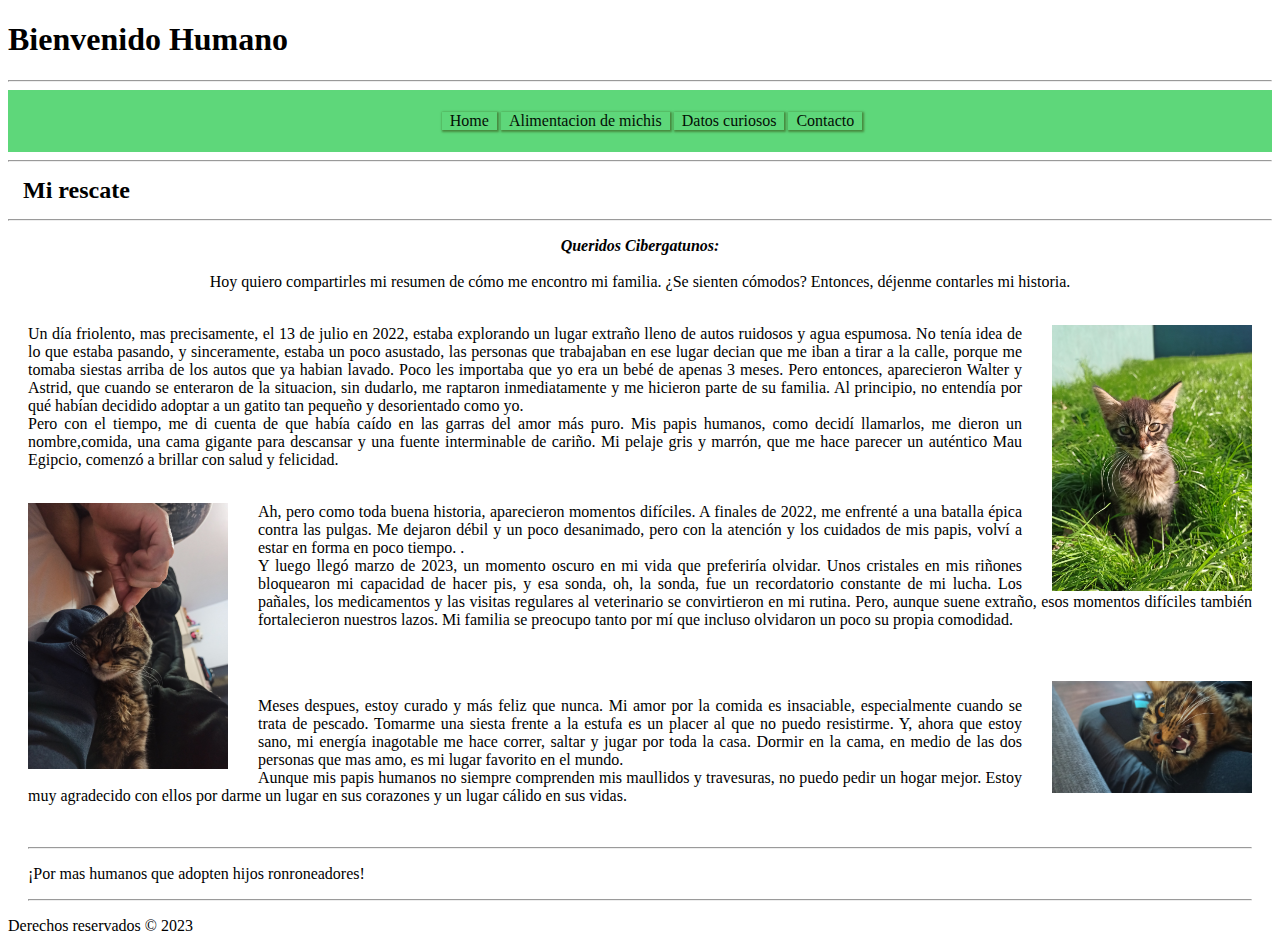
<file: index.html>
<!DOCTYPE html>
<html lang="en">
  <head>
    <meta charset="UTF-8" />
    <meta http-equiv="X-UA-Compatible" content="IE=edge" />
    <meta name="viewport" content="width=device-width, initial-scale=1.0" />
    <link rel="shortcut icon" href="favicon.ico" type="image/icon" />
    <title>Mi Historia</title>
    <link rel="stylesheet" type="text/css" href="styles.css">
  </head>

  <body>
    <header>
      <h1>Bienvenido Humano</h1>
      <hr />
      <nav>
        <ul>
          <li><a class="active" href="index.html">Home</a></li>
          <li><a href="alimentacion.html">Alimentacion de michis</a></li>
          <li><a href="datos.html">Datos curiosos</a></li>
          <li><a href="contacto.html">Contacto</a></li>
        </ul>
      </nav>
    </header>
    <hr />

    <h2 style="margin: 15px">Mi rescate</h2>

    <hr />

    <section>
      <article>
        <div class="centrado">
          <p>
            <b><i>Queridos Cibergatunos:</i></b> <br /><br />
            Hoy quiero compartirles mi resumen de cómo me encontro mi familia.
            ¿Se sienten cómodos? Entonces, déjenme contarles mi historia.<br /><br />
          </p>
        </div>
        <img
          src="/asses/img/img7.jpg"
          alt="13 jul de 2023, el dia de mi encuentro"
          width="200px"
          style="float: right; margin-left: 30px"
        />
        <div class="contenedor">
          <p>
            Un día friolento, mas precisamente, el 13 de julio en 2022, estaba
            explorando un lugar extraño lleno de autos ruidosos y agua espumosa.
            No tenía idea de lo que estaba pasando, y sinceramente, estaba un
            poco asustado, las personas que trabajaban en ese lugar decian que
            me iban a tirar a la calle, porque me tomaba siestas arriba de los
            autos que ya habian lavado. Poco les importaba que yo era un bebé de
            apenas 3 meses. Pero entonces, aparecieron Walter y Astrid, que
            cuando se enteraron de la situacion, sin dudarlo, me raptaron
            inmediatamente y me hicieron parte de su familia. Al principio, no
            entendía por qué habían decidido adoptar a un gatito tan pequeño y
            desorientado como yo.<br />
            Pero con el tiempo, me di cuenta de que había caído en las garras
            del amor más puro. Mis papis humanos, como decidí llamarlos, me
            dieron un nombre,comida, una cama gigante para descansar y una
            fuente interminable de cariño. Mi pelaje gris y marrón, que me hace
            parecer un auténtico Mau Egipcio, comenzó a brillar con salud y
            felicidad.<br /><br />
          </p>
        </div>
        <img
          src="/asses/img/img6.jpg"
          alt="Yo todo chiquito"
          width="200px"
          style="float: left; margin-right: 30px"
        />
        <div class="contenedor">
          <p>
            Ah, pero como toda buena historia, aparecieron momentos difíciles. A
            finales de 2022, me enfrenté a una batalla épica contra las pulgas.
            Me dejaron débil y un poco desanimado, pero con la atención y los
            cuidados de mis papis, volví a estar en forma en poco tiempo. .<br />

            Y luego llegó marzo de 2023, un momento oscuro en mi vida que
            preferiría olvidar. Unos cristales en mis riñones bloquearon mi
            capacidad de hacer pis, y esa sonda, oh, la sonda, fue un
            recordatorio constante de mi lucha. Los pañales, los medicamentos y
            las visitas regulares al veterinario se convirtieron en mi rutina.
            Pero, aunque suene extraño, esos momentos difíciles también
            fortalecieron nuestros lazos. Mi familia se preocupo tanto por mí
            que incluso olvidaron un poco su propia comodidad.
          </p>
          <br /><br />
        </div>

        <img
          src="/asses/img/img1.jpg"
          alt="Ese dia me sentia muy mal"
          width="200px"
          style="float: right; margin-left: 30px"
        />
        <div class="contenedor">
          <p>
            Meses despues, estoy curado y más feliz que nunca. Mi amor por la
            comida es insaciable, especialmente cuando se trata de pescado.
            Tomarme una siesta frente a la estufa es un placer al que no puedo
            resistirme. Y, ahora que estoy sano, mi energía inagotable me hace
            correr, saltar y jugar por toda la casa. Dormir en la cama, en medio
            de las dos personas que mas amo, es mi lugar favorito en el
            mundo.<br />

            Aunque mis papis humanos no siempre comprenden mis maullidos y
            travesuras, no puedo pedir un hogar mejor. Estoy muy agradecido con
            ellos por darme un lugar en sus corazones y un lugar cálido en sus
            vidas.
          </p>
          <br />
        </div>
      </article>
      <hr />
      <p>¡Por mas humanos que adopten hijos ronroneadores!</p>
      <hr />
    </section>

    <footer>
      <p>Derechos reservados &copy; 2023</p>
    </footer>
  </body>
</html>
</file>
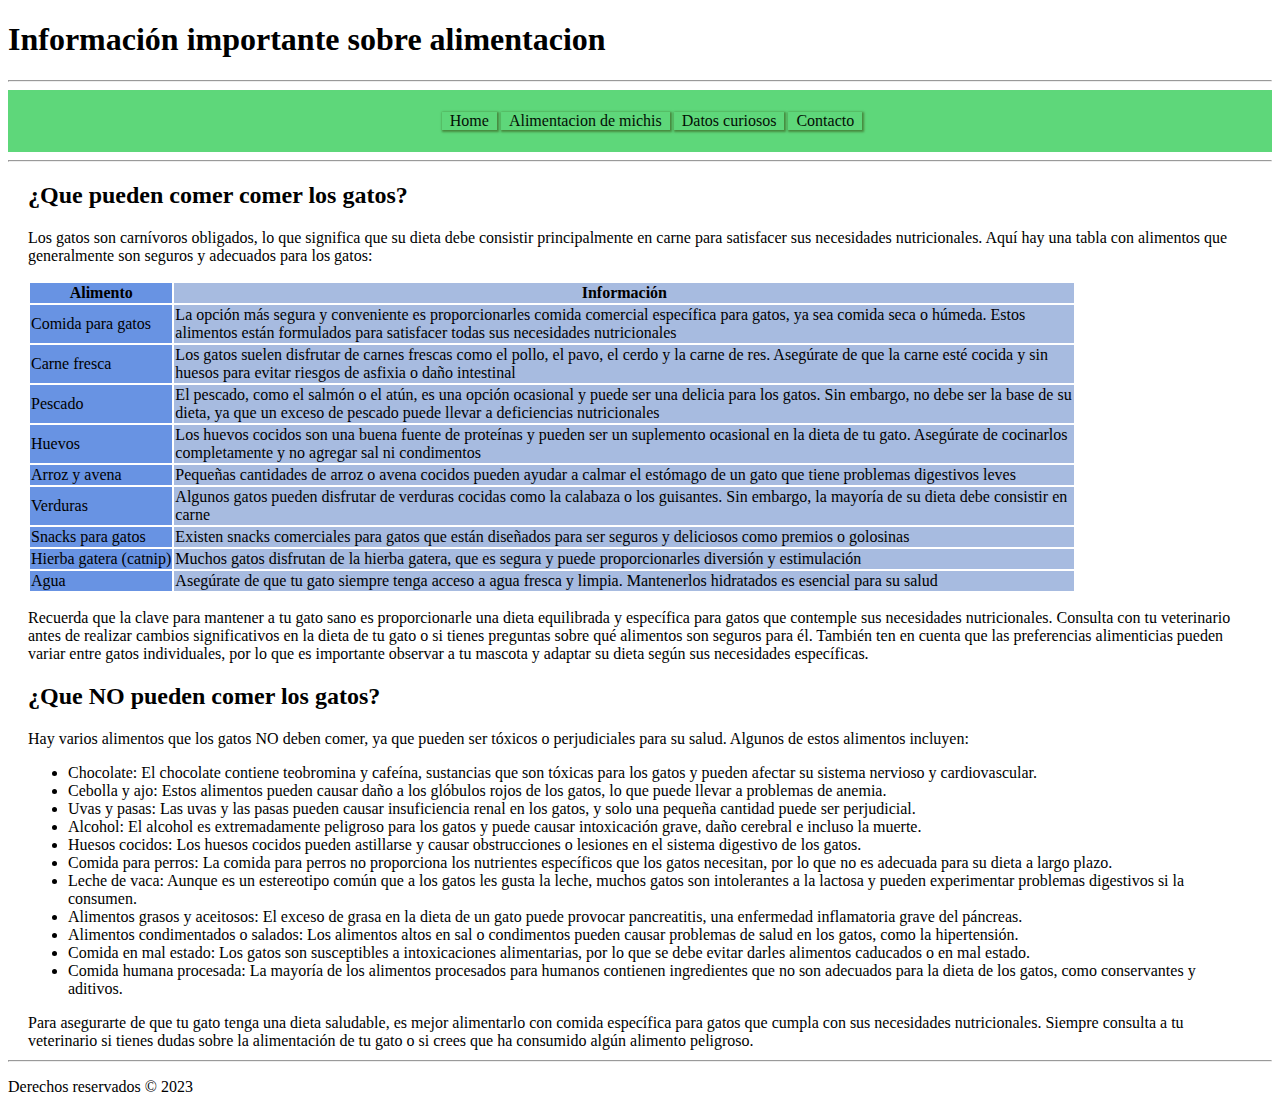
<file: alimentacion.html>
<!DOCTYPE html>
<html lang="en">

<head>
    <meta charset="UTF-8">
    <meta http-equiv="X-UA-Compatible" content="IE=edge">
    <meta name="viewport" content="width=device-width, initial-scale=1.0">
    <link rel="shortcut icon" href="favicon.ico" type="image/icon">
    <link rel="stylesheet" type="text/css" href="styles.css">
    <title>Michusiano</title>
   
</head>

<body>

    <header>
        <h1> Información importante sobre alimentacion </h1>
        <hr>
        <nav>
            <ul>
                <li><a href="index.html">Home</a></li>
                <li><a class="active" href="alimentacion.html">Alimentacion de michis</a></li>
                <li><a href="datos.html">Datos curiosos</a></li>
                <li><a href="contacto.html">Contacto</a></li>
            </ul>
        </nav>
    </header>
    <hr>
    <section>
        <h2> ¿Que pueden comer comer los gatos? </h2>


        <p>Los gatos son carnívoros obligados, lo que significa que su dieta debe consistir principalmente en carne
            para satisfacer sus necesidades nutricionales.
            Aquí hay una tabla con alimentos que generalmente son seguros y adecuados para los gatos:</p>
        <div>
            <table>
                <colgroup>
                    <col style="background-color: rgb(104, 147, 227); ">
                    <col style="height: 200px; width: 900px; background-color: rgb(167, 187, 224);">
                    <col> 
                    <col>
                    <col>
                </colgroup>
                <th>Alimento</th>
                <th>Información</th>

                <tr>
                    <td>Comida para gatos</td>
                    <td>La opción más segura y conveniente es proporcionarles comida comercial
                        específica para gatos, ya sea comida seca o húmeda. Estos alimentos están formulados para
                        satisfacer todas sus necesidades nutricionales</td>
                </tr>
                <tr>
                    <td>Carne fresca</td>
                    <td>Los gatos suelen disfrutar de carnes frescas como el pollo, el pavo, el cerdo y la
                        carne de res. Asegúrate de que la carne esté cocida y sin huesos para evitar riesgos de asfixia
                        o daño intestinal</td>

                </tr>
                <tr>
                    <td>Pescado</td>
                    <td> El pescado, como el salmón o el atún, es una opción ocasional y puede ser una delicia para
                        los gatos. Sin embargo, no debe ser la base de su dieta, ya que un exceso de pescado puede
                        llevar a deficiencias nutricionales</td>
                </tr>
                <tr>
                    <td>Huevos</td>
                    <td> Los huevos cocidos son una buena fuente de proteínas y pueden ser un suplemento ocasional
                        en la dieta de tu gato. Asegúrate de cocinarlos completamente y no agregar sal ni condimentos
                    </td>
                </tr>
                <tr>
                    <td>Arroz y avena</td>
                    <td>Pequeñas cantidades de arroz o avena cocidos pueden ayudar a calmar el estómago de
                        un gato que tiene problemas digestivos leves</td>
                </tr>
                <tr>
                    <td>Verduras</td>
                    <td>Algunos gatos pueden disfrutar de verduras cocidas como la calabaza o los guisantes. Sin
                        embargo, la mayoría de su dieta debe consistir en carne</td>
                </tr>
                <tr>
                    <td>Snacks para gatos</td>
                    <td>Existen snacks comerciales para gatos que están diseñados para ser seguros y
                        deliciosos como premios o golosinas</td>
                </tr>
                <tr>
                    <td>Hierba gatera (catnip)</td>
                    <td>Muchos gatos disfrutan de la hierba gatera, que es segura y puede
                        proporcionarles diversión y estimulación</td>
                </tr>
                <tr>
                    <td>Agua</td>
                    <td>Asegúrate de que tu gato siempre tenga acceso a agua fresca y limpia. Mantenerlos hidratados
                        es esencial para su salud</td>
                </tr>
            </table>
        </div>





        <p>Recuerda que la clave para mantener a tu gato sano es proporcionarle una dieta equilibrada y específica para
            gatos que contemple sus necesidades nutricionales. Consulta con tu veterinario antes de realizar cambios
            significativos en la dieta de tu gato o si tienes preguntas sobre qué alimentos son seguros para él. También
            ten en cuenta que las preferencias alimenticias pueden variar entre gatos individuales, por lo que es
            importante observar a tu mascota y adaptar su dieta según sus necesidades específicas.</p>

        <h2>¿Que NO pueden comer los gatos?</h2>
        <article>
            Hay varios alimentos que los gatos NO deben comer, ya que pueden ser tóxicos o perjudiciales para su salud.
            Algunos de estos alimentos incluyen:
            <ul>
                <li>Chocolate: El chocolate contiene teobromina y cafeína, sustancias que son tóxicas para los gatos y
                    pueden afectar su sistema nervioso y cardiovascular.</li>

                <li>Cebolla y ajo: Estos alimentos pueden causar daño a los glóbulos rojos de los gatos, lo que puede
                    llevar a problemas de anemia.</li>

                <li>Uvas y pasas: Las uvas y las pasas pueden causar insuficiencia renal en los gatos, y solo una
                    pequeña cantidad puede ser perjudicial.</li>

                <li>Alcohol: El alcohol es extremadamente peligroso para los gatos y puede causar intoxicación grave,
                    daño cerebral e incluso la muerte.</li>

                <li>Huesos cocidos: Los huesos cocidos pueden astillarse y causar obstrucciones o lesiones en el sistema
                    digestivo de los gatos.</li>

                <li>Comida para perros: La comida para perros no proporciona los nutrientes específicos que los gatos
                    necesitan, por lo que no es adecuada para su dieta a largo plazo.</li>

                <li>Leche de vaca: Aunque es un estereotipo común que a los gatos les gusta la leche, muchos gatos son
                    intolerantes a la lactosa y pueden experimentar problemas digestivos si la consumen.</li>

                <li>Alimentos grasos y aceitosos: El exceso de grasa en la dieta de un gato puede provocar pancreatitis,
                    una enfermedad inflamatoria grave del páncreas.</li>

                <li>Alimentos condimentados o salados: Los alimentos altos en sal o condimentos pueden causar problemas
                    de salud en los gatos, como la hipertensión.</li>

                <li>Comida en mal estado: Los gatos son susceptibles a intoxicaciones alimentarias, por lo que se debe
                    evitar darles alimentos caducados o en mal estado.</li>

                <li>Comida humana procesada: La mayoría de los alimentos procesados para humanos contienen ingredientes
                    que no son adecuados para la dieta de los gatos, como conservantes y aditivos.</li>
            </ul>
            Para asegurarte de que tu gato tenga una dieta saludable, es mejor alimentarlo con comida específica para
            gatos que cumpla con sus necesidades nutricionales. Siempre consulta a tu veterinario si tienes dudas sobre
            la alimentación de tu gato o si crees que ha consumido algún alimento peligroso.

        </article>

    </section>
    <hr>


    <footer>
        <p>Derechos reservados &copy; 2023</p>
    </footer>
</body>

</html>
</file>
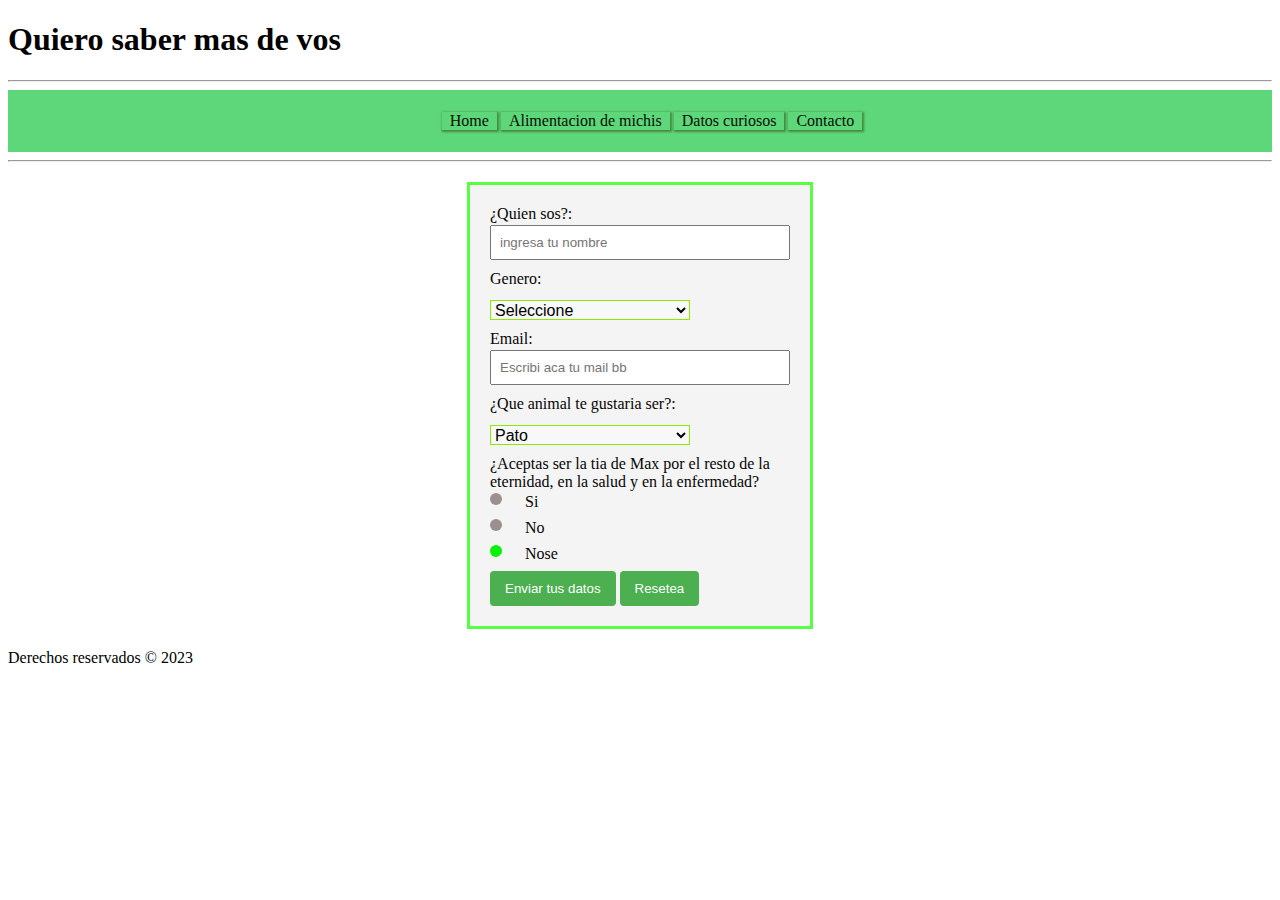
<file: contacto.html>
<!DOCTYPE html>
<html lang="en">
  <head>
    <meta charset="UTF-8" />
    <meta http-equiv="X-UA-Compatible" content="IE=edge" />
    <meta name="viewport" content="width=device-width, initial-scale=1.0" />
    <link rel="shortcut icon" href="favicon.ico" type="image/icon" />
    <link rel="stylesheet" type="text/css" href="styles.css" />
    <title>Michusiano</title>
  </head>

  <body>
    <header>
      <h1>Quiero saber mas de vos</h1>
      <hr />
      <nav>
        <ul>
          <li><a href="index.html">Home</a></li>
          <li><a href="alimentacion.html">Alimentacion de michis</a></li>
          <li><a href="datos.html">Datos curiosos</a></li>
          <li><a href="contacto.html">Contacto</a></li>
        </ul>
      </nav>
    </header>
    <hr />
    <form>
      <div>
        <label for="nombre">¿Quien sos?: </label>
        <input
          type="text"
          id="identificador"

          name="nombre"
          placeholder="ingresa tu nombre"
          required
        />

        <label for="genero">Genero:</label>
        <select name="genero" id="genero">
            <option value="" selected>Seleccione</option>
            <option value="Mujer">Mujer</option>
            <option value="Hombre">Malo</option>
        </select>

        <label for="mail">Email: </label>
        <input type="email"
          id="mail"
          placeholder="Escribi aca tu mail bb"
          required
        />
        <label for="animal"> ¿Que animal te gustaria ser?: </label>
        <select name="animal" id="animal">
          <option value="Gato">Gato</option>
          <option value="Perro">Perro</option>
          <option value="Leon">Leon</option>
          <option value="Paloma">Paloma</option>
          <option value="Rata">Rata</option>
          <option value="Kirchnerista">Kirchnerista</option>
          <option value="Delfin">Delfin</option>
          <option value="Perezoso">Perezoso</option>
          <option value="Colibry">Colibry</option>
          <option value="Marmota">Marmota</option>
          <option value="Pato" selected="selected">Pato</option>
        </select>
      </div>

      <div>
      <label for="Condicion"
        >¿Aceptas ser la tia de Max por el resto de la eternidad, en la salud y en la enfermedad?</label
      >
      <label class="container"
        >Si
        <input type="radio" checked="checked" name="radio" />
        <span class="checkmark"> </span>
      </label>

      <label class="container"
        >No
        <input type="radio" checked="checked" name="radio" />
        <span class="checkmark"> </span>
      </label>

      <label class="container"
        >Nose
        <input type="radio" checked="checked" name="radio" />
        <span class="checkmark"> </span>
      </label>
    </div>

      <div>
        <input type="submit" value="Enviar tus datos" />
        <input type="reset" value="Resetea" />
      </div>
    </form>

    <footer>
      <p>Derechos reservados &copy; 2023</p>
    </footer>
  </body>
</html>
</file>
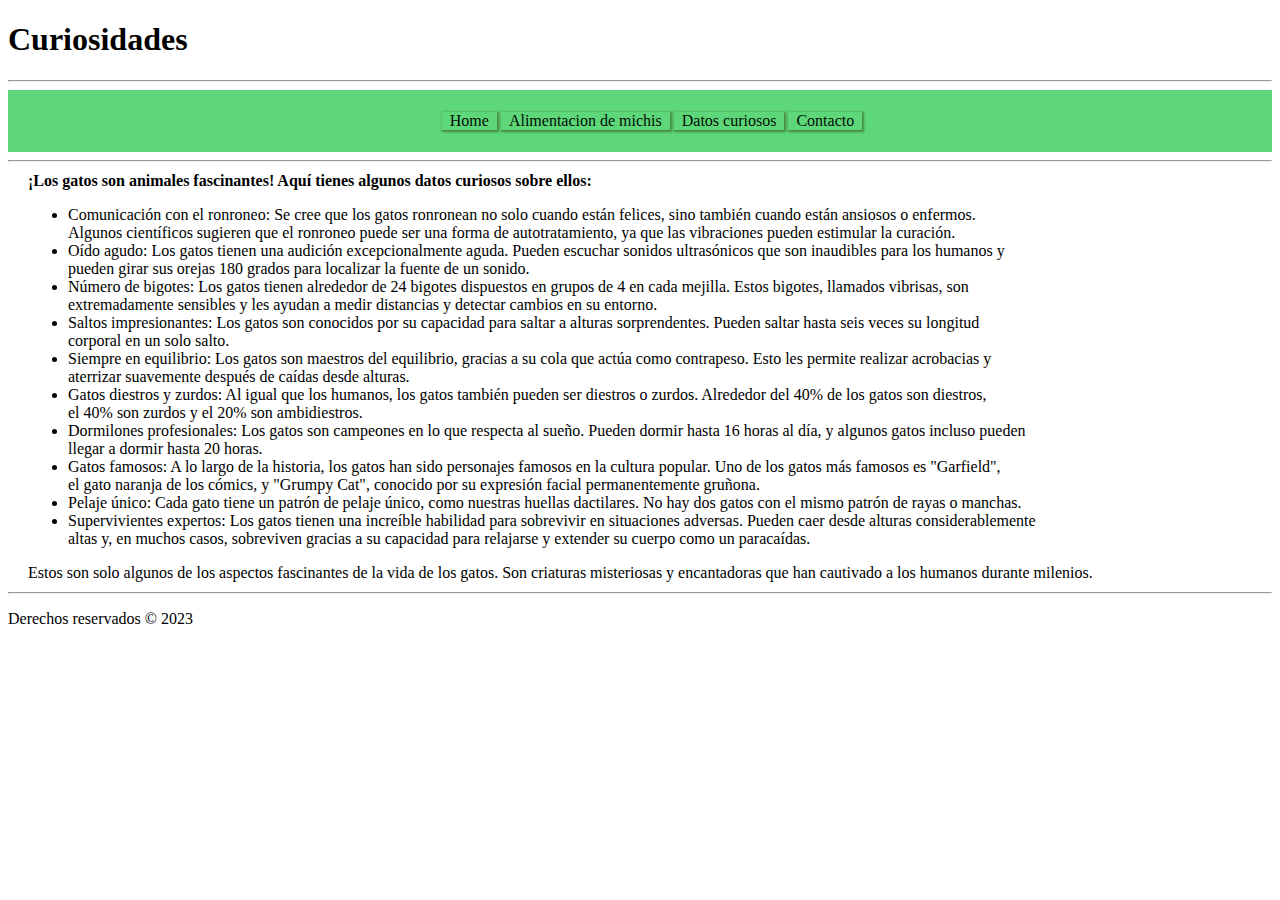
<file: datos.html>
<!DOCTYPE html>
<html lang="en">

<head> 
    <meta charset="UTF-8">
    <meta http-equiv="X-UA-Compatible" content="IE=edge">
    <meta name="viewport" content="width=device-width, initial-scale=1.0">
    <link rel="shortcut icon" href="favicon.ico" type="image/icon">
    <link rel="stylesheet" type="text/css" href="styles.css">
    <title>Michusiano</title>
</head>

<body>

    <header>
        <h1> Curiosidades </h1>
        <hr>
        <nav>
            <ul>
                <li><a href="index.html">Home</a></li>
                <li><a href="alimentacion.html">Alimentacion de michis</a></li>
                <li><a href="datos.html">Datos curiosos</a></li>
                <li><a href="contacto.html">Contacto</a></li>
            </ul>
        </nav>
    </header>
    <hr>
    <section>
    <article>
        <b>¡Los gatos son animales fascinantes! Aquí tienes algunos datos curiosos sobre ellos:</b>
<ul>
        <li>Comunicación con el ronroneo: Se cree que los gatos ronronean no solo cuando están felices, sino también cuando están ansiosos o enfermos.<br> Algunos científicos sugieren que el ronroneo puede ser una forma de autotratamiento, ya que las vibraciones pueden estimular la curación.</li>
    
        <li>Oído agudo: Los gatos tienen una audición excepcionalmente aguda. Pueden escuchar sonidos ultrasónicos que son inaudibles para los humanos y<br> pueden girar sus orejas 180 grados para localizar la fuente de un sonido.</li>
    
        <li>Número de bigotes: Los gatos tienen alrededor de 24 bigotes dispuestos en grupos de 4 en cada mejilla. Estos bigotes, llamados vibrisas, son <br> extremadamente sensibles y les ayudan a medir distancias y detectar cambios en su entorno.</li>
    
        <li>Saltos impresionantes: Los gatos son conocidos por su capacidad para saltar a alturas sorprendentes. Pueden saltar hasta seis veces su longitud <br> corporal en un solo salto.</li>
    
        <li>Siempre en equilibrio: Los gatos son maestros del equilibrio, gracias a su cola que actúa como contrapeso. Esto les permite realizar acrobacias y<br> aterrizar suavemente después de caídas desde alturas.</li>
    
        <li>Gatos diestros y zurdos: Al igual que los humanos, los gatos también pueden ser diestros o zurdos. Alrededor del 40% de los gatos son diestros, <br> el 40% son zurdos y el 20% son ambidiestros.</li>
    
        <li>Dormilones profesionales: Los gatos son campeones en lo que respecta al sueño. Pueden dormir hasta 16 horas al día, y algunos gatos incluso pueden <br> llegar a dormir hasta 20 horas.</li>
    
       <li>Gatos famosos: A lo largo de la historia, los gatos han sido personajes famosos en la cultura popular. Uno de los gatos más famosos es "Garfield", <br> el gato naranja de los cómics, y "Grumpy Cat", conocido por su expresión facial permanentemente gruñona.</li>
    
        <li>Pelaje único: Cada gato tiene un patrón de pelaje único, como nuestras huellas dactilares. No hay dos gatos con el mismo patrón de rayas o manchas.</li>
    
        <li>Supervivientes expertos: Los gatos tienen una increíble habilidad para sobrevivir en situaciones adversas. Pueden caer desde alturas considerablemente <br> altas y, en muchos casos, sobreviven gracias a su capacidad para relajarse y extender su cuerpo como un paracaídas.</li>
</ul>
    Estos son solo algunos de los aspectos fascinantes de la vida de los gatos. Son criaturas misteriosas y encantadoras que han cautivado a los humanos durante milenios.
    </article>

    </section>
    
<hr>

    <footer>
        <p>Derechos reservados &copy; 2023</p>
    </footer>
</body>
</html>
</file>
<file: styles.css>
.centrado {
    text-align: center;
  }
  .izquierda {
    text-align: left;
  }
  .derecha {
    text-align: right;
  }

  .contenedor {
    text-align: justify;
  }
  section {
    margin-top: 10px;
    margin-right: 20px;
    margin-bottom: 10px;
    margin-left: 20px;
  }
  nav {
    background-color: #5ed77a; /* Fondo */
    color: #131313; /* Texto blanco */
    padding: 6px 0; /* Espacio interno en la parte superior e inferior */
    margin: 0 auto;
    display: flex; 
    justify-content: center;
}
nav ul {
    list-style: none; /* Elimina el estilo de marcador predeterminado */
    padding-left: 20px; /* Añade un espacio a la izquierda para tu marcador personalizado */
    display: flex; /* para acomodar los elementos */
    flex-direction: row;
    text-align: center; /*Alineación centrada */
  
    
}

  nav a {
    color: #030e05; /* Color de texto de los enlaces */
    text-decoration: none; /* Quita el subrayado de los enlaces */
    margin: 8px; /* Márgenes horizontales entre enlaces */
  }
   nav li {
        margin-left: 4px;
        box-shadow: 1px 1px 2px 1px rgba(59,95,30,0.65);
        -webkit-box-shadow: 1px 1px 2px 1px rgba(59,95,30,0.65);
        -moz-box-shadow: 1px 1px 2px 1px rgba(59,95,30,0.65);
    }
   nav ul li a:hover {
        color: #eee; /* Cambia el fondo del elemento de lista al hacer hover */
        /* Agrega otros estilos según tus preferencias */
    }

    /* Estilo para el formulario */
form {
  width: 300px;
  margin: 20px auto;
  padding: 20px;
  border: 3px solid #59FF43;
  background-color: #f4f4f4;
  font-size: 16px;
}

/* Estilo para etiquetas de formulario */
label {
  display: block;
  margin-bottom: 2px;
  color: #070505;
}


/* Estilo para el select */
select {
  width: 200px;
  height: 20px;
  background-color: #f8f8f8;
  border: 1px solid rgb(142, 234, 4);
  font-size: 16px;
  margin-top: 10px;
  margin-bottom: 10px;
}

/* Estilo para las opciones del select */
option {
  color: #000000;
}

/* Estilo para campos de entrada de texto */
input[type="text"], input[type="email"], select[for="animal"] {
  width: 100%;
  padding: 8px;
  margin-bottom: 10px;
  box-sizing: border-box;
  size: 16px;
}

/* Estilo para el botón de enviar */
input[type="submit"] {
  background-color: #4caf50;
  color: white;
  padding: 10px 15px;
  border: none;
  border-radius: 4px;
  cursor: pointer;
}
/* Estilo para el botón de reset */
input[type="reset"] {
  background-color: #4caf50;
  color: white;
  padding: 10px 15px;
  border: none;
  border-radius: 4px;
  cursor: pointer;
}
/* Cambiar estilo cuando el cursor pasa sobre el botón */
input[type="submit"]:hover {
  background-color: #e6e926;
}
  /* Cambiar estilo cuando el cursor pasa sobre el botón */
input[type="reset"]:hover {
  background-color: #e6e926;
}


/* Agregamos position: relative; a .container */
.container {
  position: relative;
  display: block;
  padding-left: 35px;
  margin-bottom: 8px;
  cursor: pointer;
  font-size: 16px;
  user-select: none;
}

.container input[type=radio] {
  position: absolute;
  opacity: 0;
  cursor: pointer;
}

.checkmark {
  position: absolute;
  top: 0;
  left: 0;
  height: 12px;
  width: 12px;
  background-color: #9e8f8f;
  border-radius: 50%;
}

.container:hover input ~ .checkmark {
  background-color: #383131;
}

.container input:checked ~ .checkmark {
  background-color: rgb(8, 241, 8)
}

.checkmark:after {
  content: "";
  position: absolute;
  display: none;
}

.container input:checked ~ .checkmark:after {
  display: block;
}

.container .checkmark:after {
  top: 9px;
  left: 9px;
  width: 8px;
  height: 8px;
  border-radius: 50%;
  background: rgb(246, 245, 245);
}
</file>
